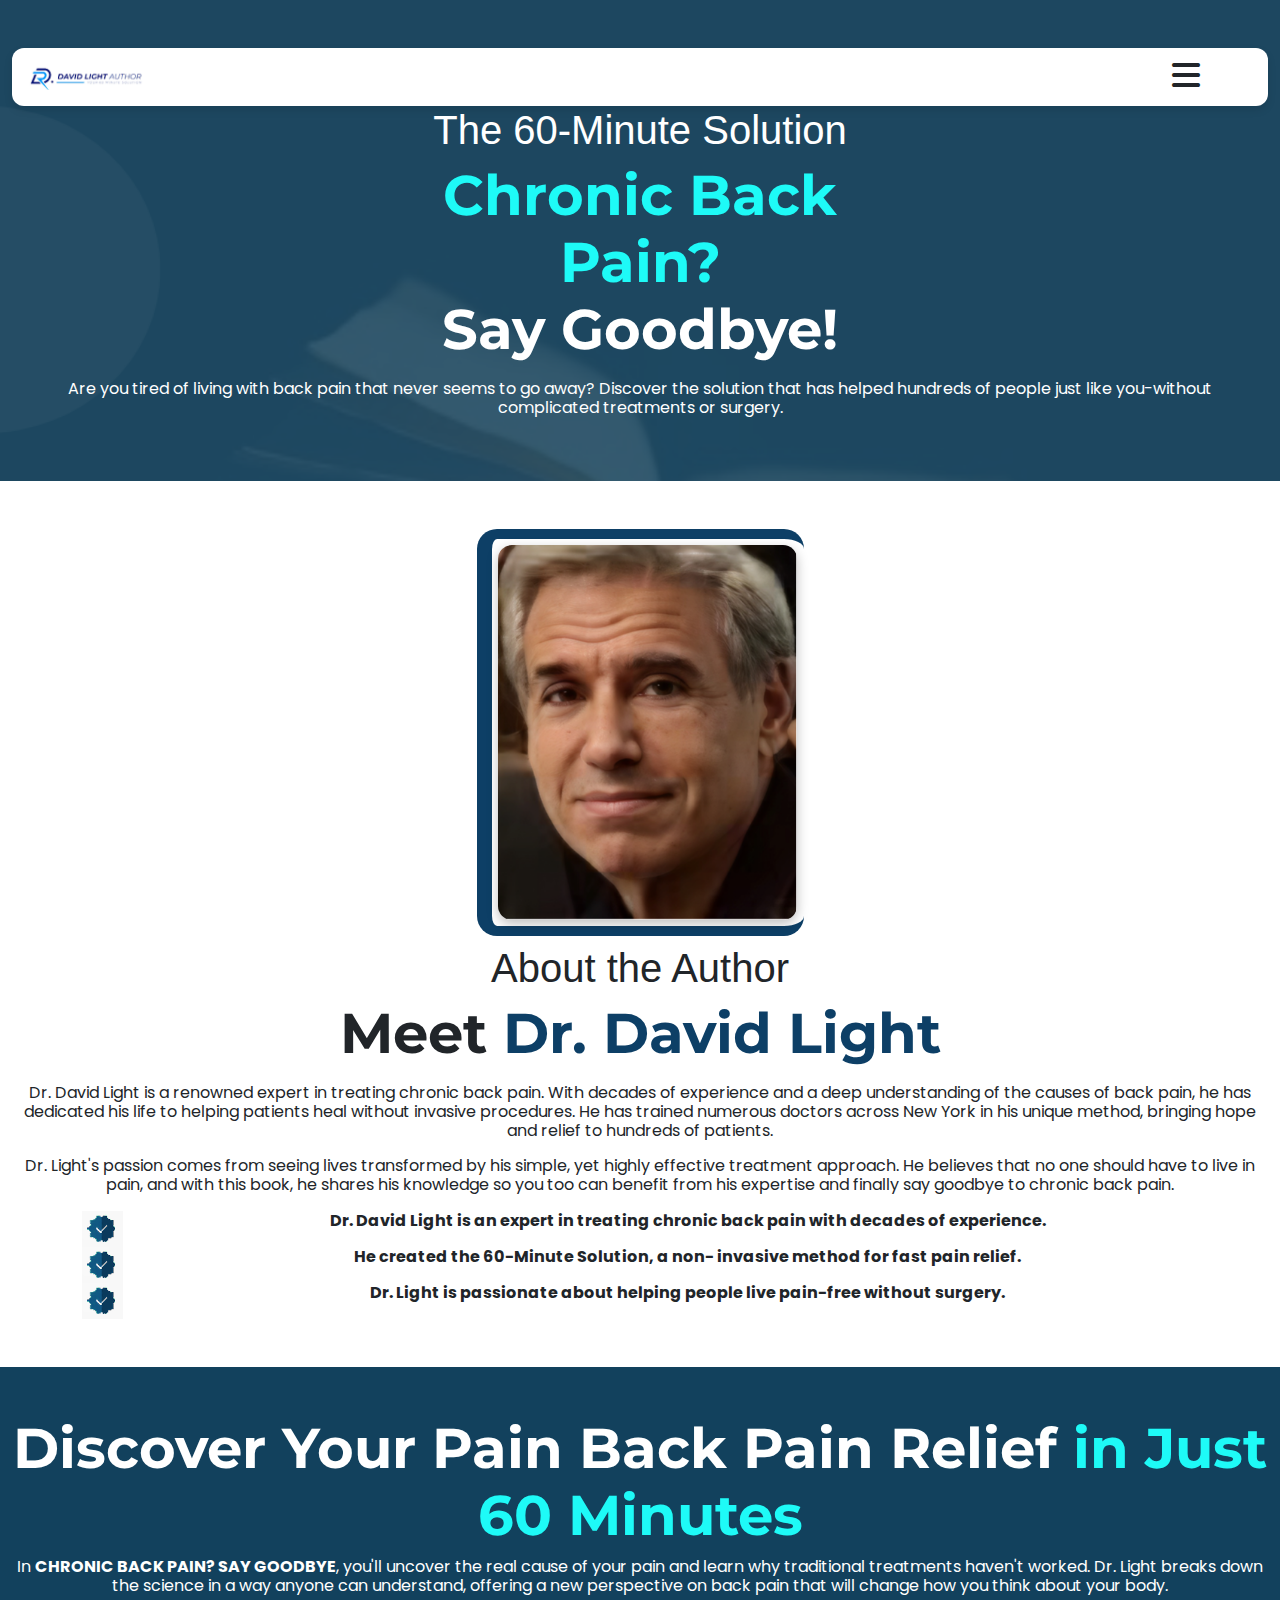
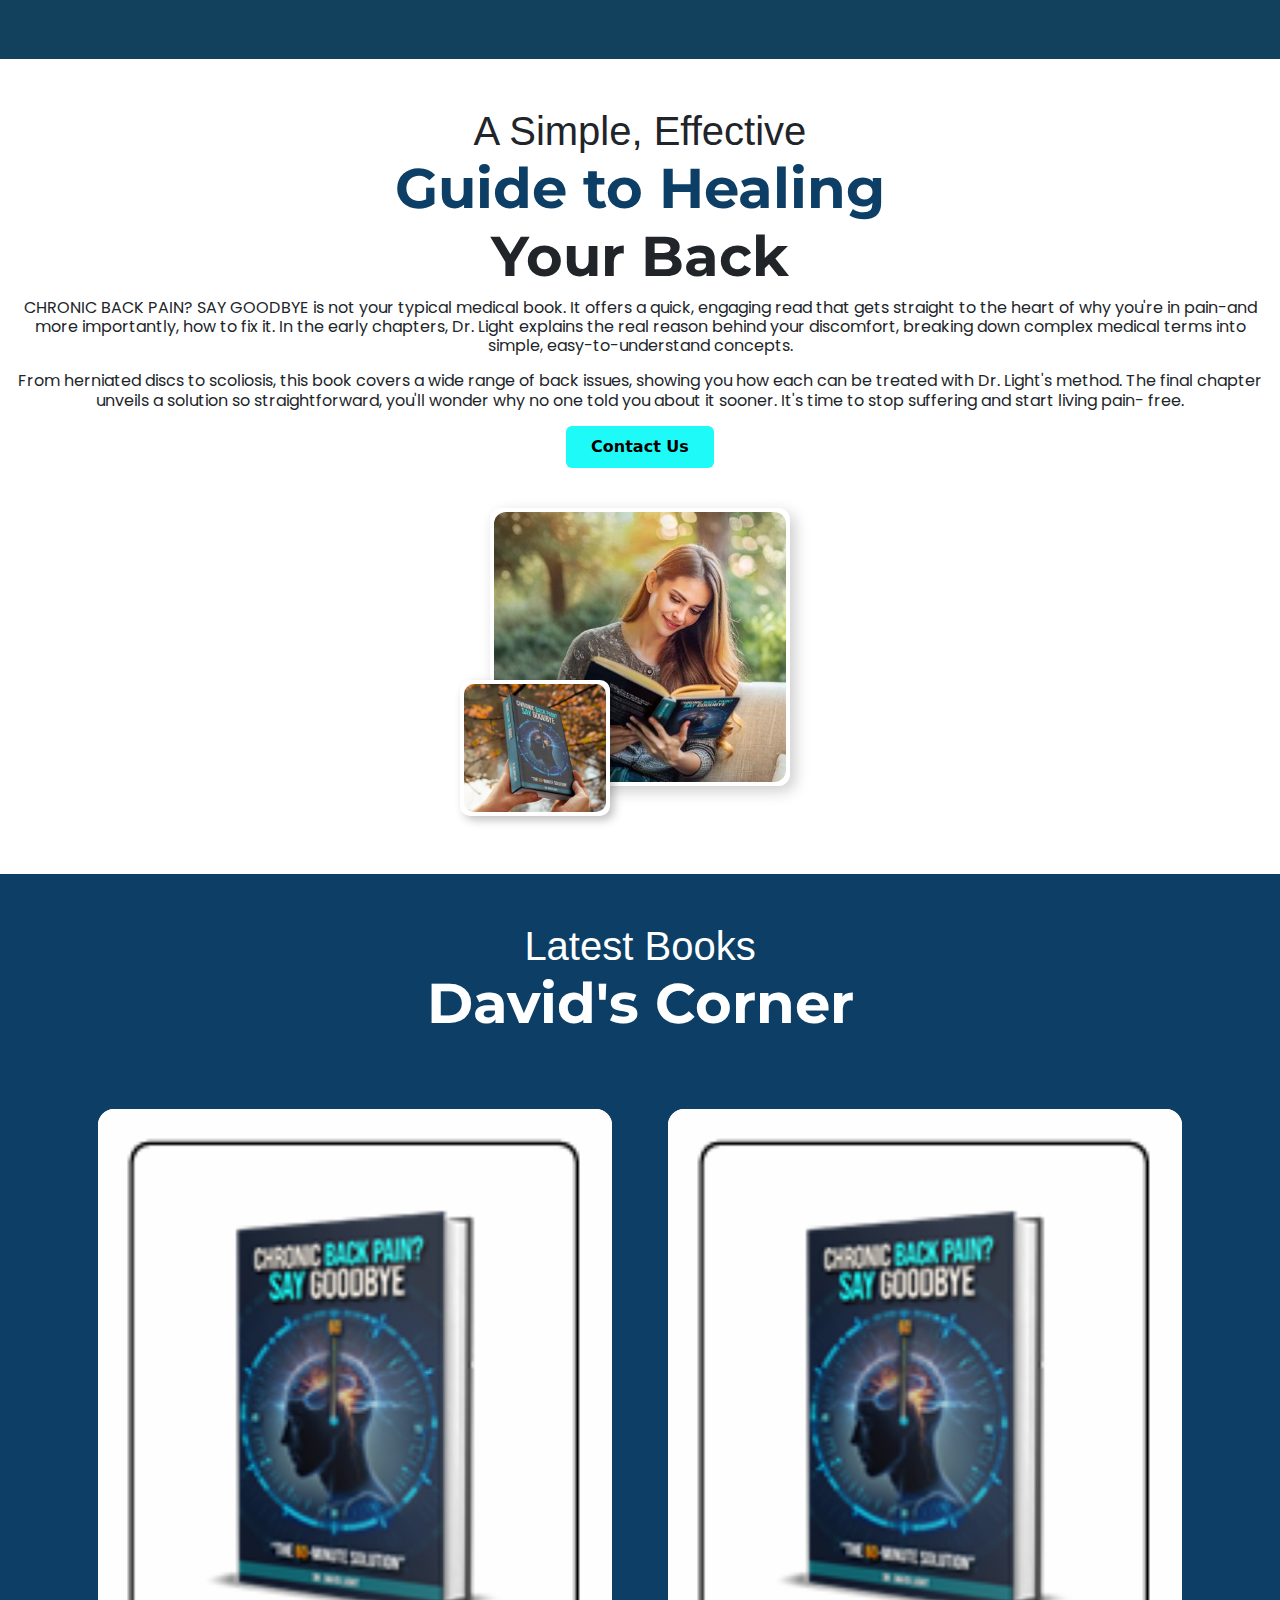
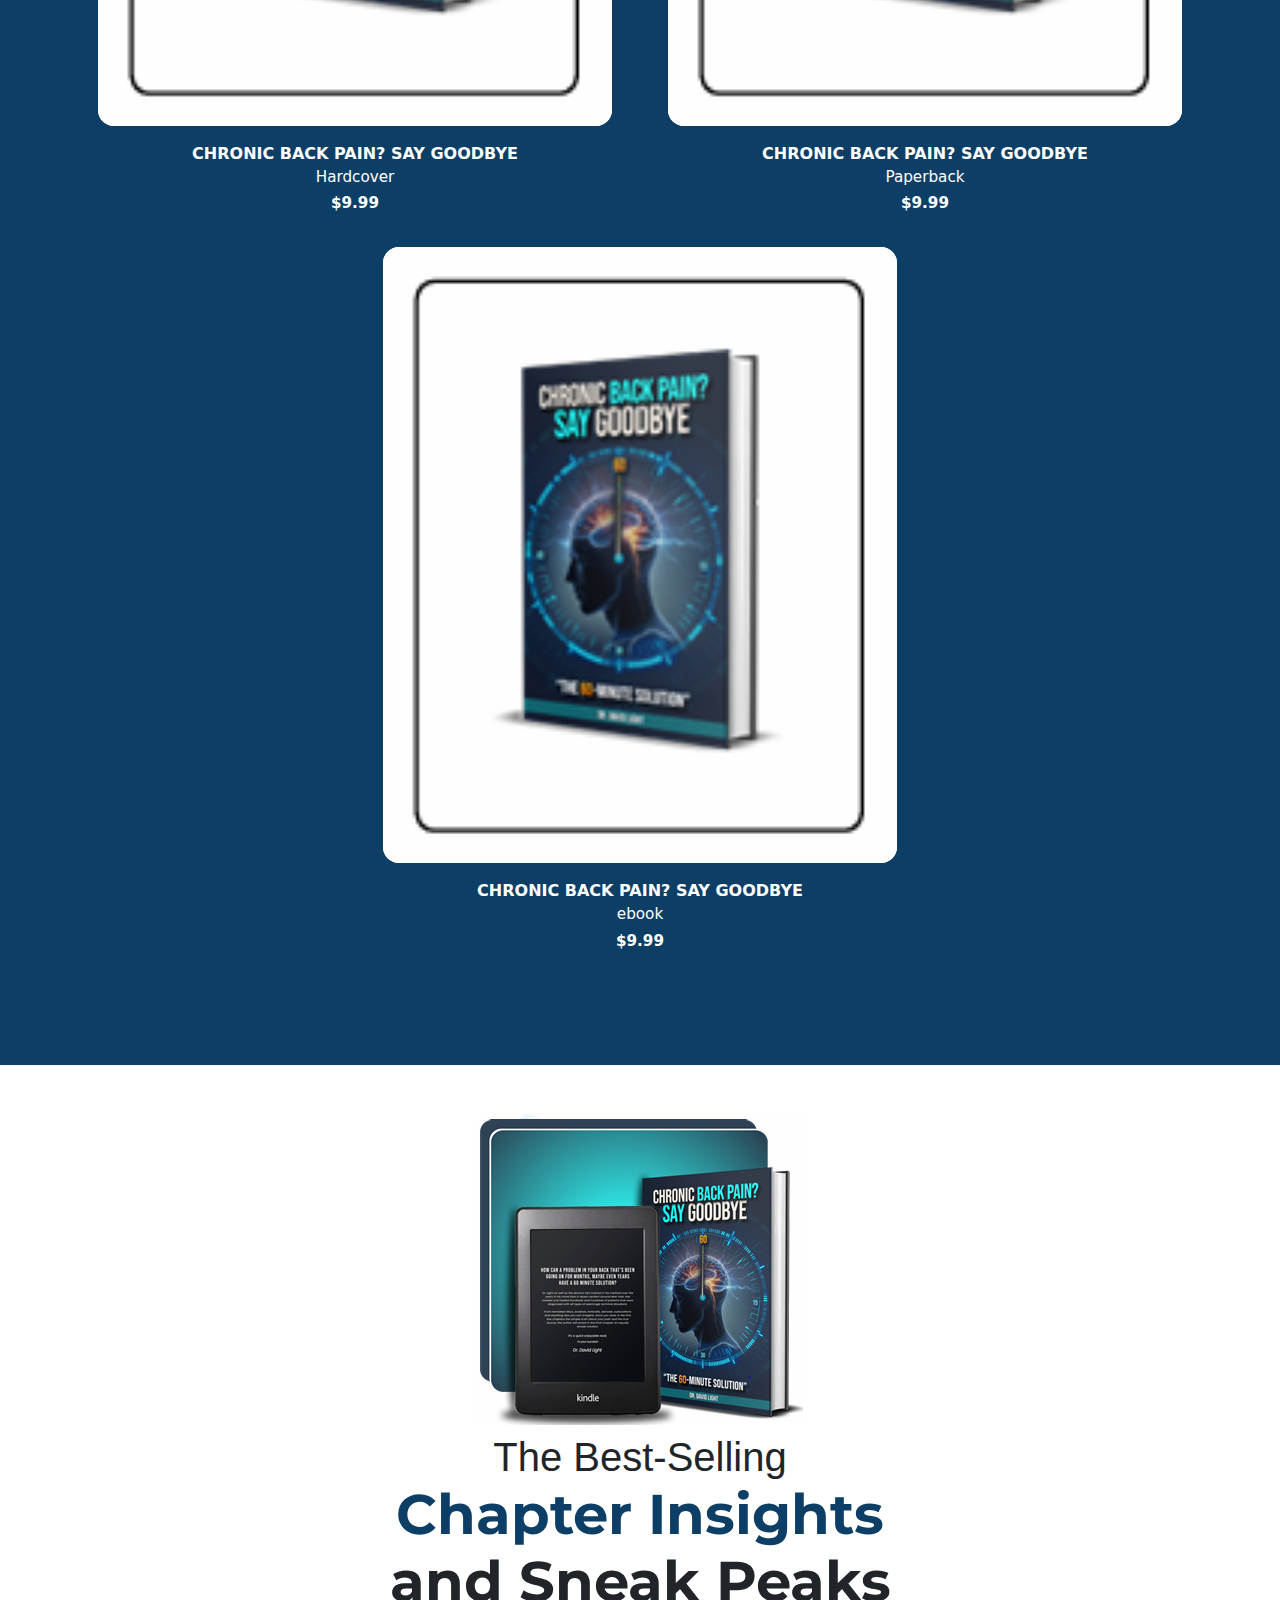
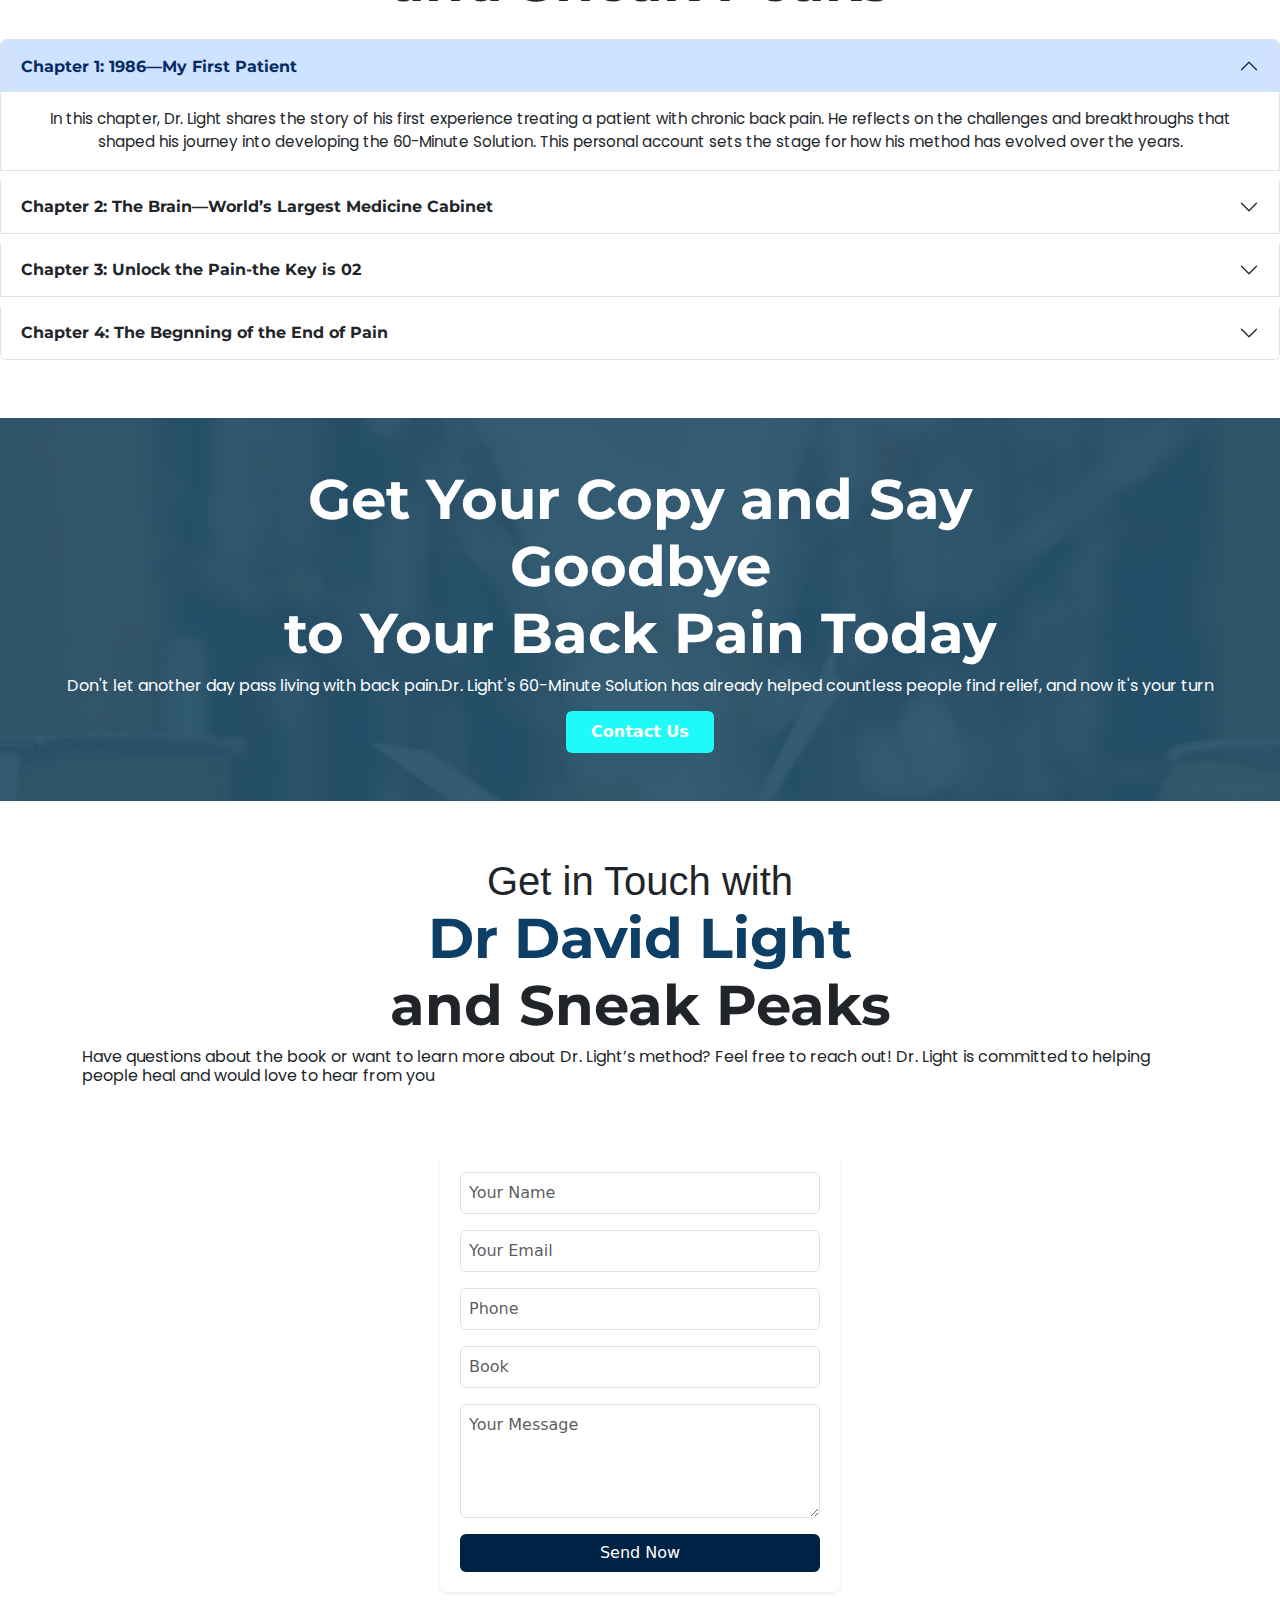
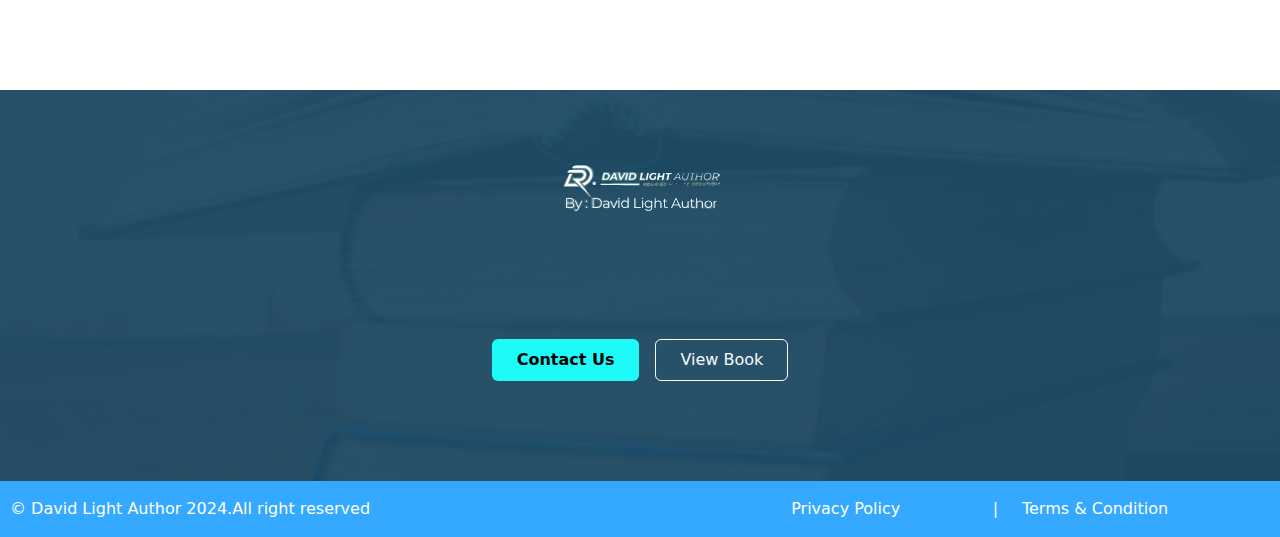
<file: index.html>
<!DOCTYPE html>
<html lang="en">
<head>
    <meta charset="UTF-8">
    <meta name="viewport" content="width=device-width, initial-scale=1.0">
    <title>Dr David</title>
    <link rel="stylesheet" href="./style.css">
    <!-- Bootstrap 5 CSS -->
    <link href="https://cdn.jsdelivr.net/npm/bootstrap@5.3.0/dist/css/bootstrap.min.css" rel="stylesheet">
    
    <!-- Optional: Bootstrap Icons -->
    <link rel="stylesheet" href="https://cdn.jsdelivr.net/npm/bootstrap-icons@1.10.5/font/bootstrap-icons.css">
    <link rel="stylesheet" href="https://cdnjs.cloudflare.com/ajax/libs/font-awesome/6.7.2/css/all.min.css" integrity="sha512-Evv84Mr4kqVGRNSgIGL/F/aIDqQb7xQ2vcrdIwxfjThSH8CSR7PBEakCr51Ck+w+/U6swU2Im1vVX0SVk9ABhg==" crossorigin="anonymous" referrerpolicy="no-referrer" />
</head>
<body>
<section class="header-section py-5">
    <div class="container-fluid">
        <!-- <div class="space-line py-3"></div> -->
        <div class="e-book-card py-3">
            <div class="row">
                <div class="col-md-11 col-10">
                    <a class="text-decoration-none" href="#">
                      <img src="assets/img/main-logo.png" width="125" alt="" srcset="">
                    </a>
                </div>
                <div class="col-md-1 col-2">
                    <div class="w-100">
                    <i class="fa-solid fa-bars fa-2xl "></i>
                </div>
                </div>
            </div>
        </div>
        <div class="row">
            <div class="col-12">
                <div class="text-center display-6  primary-color-text sm-heading">
                    The 60-Minute Solution
                </div>
            </div>
            <div class="col-12">
                <h1 class="text-center display-4 fw-bolder py-2">
                    <span class="secondry-color-text"> Chronic Back<br> Pain?<br></span> <span class="primary-color-text">Say Goodbye!</span>
                </h1>
                <p class="text-center  px-2 primary-color-text">
                
                    Are you tired of living with back pain that never seems to go away? Discover the solution that has helped hundreds of people just like you-without complicated treatments or surgery.
                </p>
            </div>
            
        </div>
    </div>
</section>

<section class="about-section py-5">
    <div class="image-part pb-2">
        <div class="frame">
            <div class="inner-frame">
                <img src="assets/img/dr-david.PNG" alt="Profile Image" class="photo">
            </div>
        </div>
    </div>
    <div class="display-6 text-center">About the Author</div>
    <h1 class="display-4 fw-bolder text-center py-2">Meet <span class="dark-color-text"> Dr. David Light</span></h1>
    <p class="text-center px-3">
        Dr. David Light is a renowned expert in treating chronic back pain. With decades of experience and a deep understanding of the causes of back pain, he has dedicated his life to helping patients heal without invasive procedures. He has trained numerous doctors across New York in his unique method, bringing hope and relief to hundreds of patients.
    </p>

    <p class="text-center px-3">
        Dr. Light's passion comes from seeing lives transformed by his simple, yet highly effective
        treatment approach. He believes that no one
        should have to live in pain, and with this book, he shares his knowledge so you too can benefit from
        his expertise and finally say goodbye to chronic
        back pain.
    </p>
    <div class="container">
        
    <div class="row">
        <div class="col-1">
            <img src="assets/img/badge-check-icon.PNG" alt="" srcset="">
        </div>
        <div class="col-11">
            <p class="text-center px-2 fw-bolder">
                Dr. David Light is an expert in treating chronic back pain with decades of experience.
            </p>
        </div>
    </div>
    <!--  -->
    <div class="row">
        <div class="col-1">
            <img src="assets/img/badge-check-icon.PNG" alt="" srcset="">
        </div>
        <div class="col-11">
            <p class="text-center px-2 fw-bolder">
                He created the 60-Minute Solution, a non- invasive method for fast pain relief.
            </p>
        </div>
    </div>
    <!--  -->
    <div class="row">
        <div class="col-1">
            <img src="assets/img/badge-check-icon.PNG" alt="" srcset="">
        </div>
        <div class="col-11">
            <p class="text-center px-2 fw-bolder">
                Dr. Light is passionate about helping people live pain-free without surgery.
            </p>
        </div>
    </div>
    </div>
    </section>

    <section class="discover-section py-5">
        <h1 class="display-4 fw-bolder text-center px-2">
           <span class="primary-color-text"> Discover Your Pain Back Pain Relief</span> <span class="secondry-color-text"> in Just 60 Minutes</span>
        </h1>
        <p class="px-2 text-center primary-color-text">
            
In <b> CHRONIC BACK PAIN? SAY GOODBYE</b>, you'll uncover the real cause of your pain and learn why traditional treatments haven't worked. Dr. Light breaks down the science in a way anyone can understand, offering a new perspective on back pain that will change how you think about your body.
        </p>
    </section>

    <section class="effective-section py-5">
        <div class="display-6 text-center">
            A Simple, Effective
        </div>
        <h1 class="display-4 fw-bolder text-center">
           <span class="dark-color-text">Guide to Healing</span> 
            
            <br>
            Your Back
        </h1>
        <p class="text-center px-3">
            CHRONIC BACK PAIN? SAY GOODBYE is not your typical medical book. It offers a quick, engaging read that gets straight to the heart of why you're in pain-and more importantly, how to fix it. In the early chapters, Dr. Light explains the real reason behind your discomfort, breaking down complex medical terms into simple, easy-to-understand concepts.
        </p>
    
        <p class="text-center px-3">
        From herniated discs to scoliosis, this book covers a wide range of back issues, showing you how each can be treated with Dr. Light's method. The final chapter unveils a solution so straightforward, you'll wonder why no one told you about it sooner. It's time to stop suffering and start living pain-
        free.
        </p>
        <div class="text-center">
            <div class="btn  btn-secondry-color fw-bolder px-4 py-2">
                Contact Us
            </div>
        </div>
        <div class="contact-image-part">
            <div class="frame-container">
                <div class="main-image">
                  <img src="assets/img/books/book-cover02.jpg" alt="Main Image">
                </div>
                <div class="inset-image">
                  <img src="assets/img/books/book-cover01.PNG" alt="Inset Image">
                </div>
              </div>
        </div>
    </section>
    <section class="latest-book-section py-5">
        <div class="display-6 primary-color-text">
            Latest Books
        </div>
        <h1 class="display-4 fw-bolder primary-color-text">
           David's Corner 
        </h1>

        <div class="container py-5">
            <div class="row justify-content-center g-4">
        
              <!-- Hardcover Card -->
              <div class="col-md-6 col-sm-6 col-6">
                <div class="book-card p-3 text-center">
                  <img src="assets/img/books/book-one.PNG" alt="Hardcover Book">
                  <div class="book-title mt-3">Chronic Back Pain? Say Goodbye</div>
                  <div class="book-format  text-white">Hardcover</div>
                  <div class="book-price fw-bold mt-1">$9.99</div>
                </div>
              </div>
        
              <!-- Paperback Card -->
              <div class="col-md-6 col-sm-6 col-6">
                <div class="book-card p-3 text-center">
                  <img src="assets/img/books/book-one.PNG" alt="Paperback Book">
                  <div class="book-title mt-3">Chronic Back Pain? Say Goodbye</div>
                  <div class="book-format  text-white">Paperback</div>
                  <div class="book-price fw-bold mt-1">$9.99</div>
                </div>
              </div>
        
            </div>
            <div class="row justify-content-center g-4">
        
                <!-- Hardcover Card -->
                <div class="col-md-6 col-sm-6 col-6">
                  <div class="book-card p-3 text-center">
                    <img src="assets/img/books/book-one.PNG" alt="Hardcover Book">
                    <div class="book-title mt-3">Chronic Back Pain? Say Goodbye</div>
                    <div class="book-format  text-white">ebook</div>
                    <div class="book-price fw-bold mt-1">$9.99</div>
                  </div>
                </div>
          
          </div>
    </section>

    <section class="faq-section py-5">
        <div class="faq-image">
            <img src="assets/img/books/book-two.PNG" alt="" srcset="">
        </div>
        <div class="display-6 text-center pt-2">
            The Best-Selling
        </div>
        <h1 class="display-4 fw-bolder text-center">
           <span class="dark-color-text"> Chapter Insights</span><br>
            and Sneak Peaks
        </h1>
        <!--  -->
        <!--  -->
        
  <div class="accordion mt-4" id="faqAccordion" >

    <!-- FAQ Item 1 -->
    <div class="accordion-item">
      <h2 class="accordion-header" id="headingOne">
        <button class="accordion-button" type="button" data-bs-toggle="collapse" data-bs-target="#collapseOne"
          aria-expanded="true" aria-controls="collapseOne">
          Chapter 1: 1986—My First Patient
        </button>
      </h2>
      <div id="collapseOne" class="accordion-collapse collapse show" aria-labelledby="headingOne" data-bs-parent="#faqAccordion">
        <div class="accordion-body">
          In this chapter, Dr. Light shares the story of his first experience treating a patient with chronic back pain. 
          He reflects on the challenges and breakthroughs that shaped his journey into developing the 60-Minute Solution. 
          This personal account sets the stage for how his method has evolved over the years.
        </div>
      </div>
    </div>

    <!-- FAQ Item 2 -->
    <div class="accordion-item">
      <h2 class="accordion-header" id="headingTwo">
        <button class="accordion-button collapsed" type="button" data-bs-toggle="collapse" data-bs-target="#collapseTwo"
          aria-expanded="false" aria-controls="collapseTwo">
          Chapter 2: The Brain—World’s Largest Medicine Cabinet
        </button>
      </h2>
      <div id="collapseTwo" class="accordion-collapse collapse" aria-labelledby="headingTwo" data-bs-parent="#faqAccordion">
        <div class="accordion-body">
          <!-- You can add more content here as needed -->
          This chapter explores the brain's central role in managing chronic pain and healing.
        </div>
      </div>
    </div>

        <!-- FAQ Item 3 -->
        <div class="accordion-item">
            <h2 class="accordion-header" id="headingThree">
              <button class="accordion-button collapsed" type="button" data-bs-toggle="collapse" data-bs-target="#collapseThree"
                aria-expanded="false" aria-controls="collapseThree">
                Chapter 3: Unlock the Pain-the Key is 02
              </button>
            </h2>
            <div id="collapseThree" class="accordion-collapse collapse" aria-labelledby="headingThree" data-bs-parent="#faqAccordion">
              <div class="accordion-body">
                <!-- You can add more content here as needed -->
                This chapter explores the brain's central role in managing chronic pain and healing.
              </div>
            </div>
          </div>

              <!-- FAQ Item 4 -->
    <div class="accordion-item">
        <h2 class="accordion-header" id="headingFour">
          <button class="accordion-button collapsed" type="button" data-bs-toggle="collapse" data-bs-target="#collapseFour"
            aria-expanded="false" aria-controls="collapseFour">
            Chapter 4: The Begnning of the End of Pain
          </button>
        </h2>
        <div id="collapseFour" class="accordion-collapse collapse" aria-labelledby="headingFour" data-bs-parent="#faqAccordion">
          <div class="accordion-body">
            <!-- You can add more content here as needed -->
            This chapter explores the brain's central role in managing chronic pain and healing.
          </div>
        </div>
      </div>
  
  </div>
        <!--  -->
        <!--  -->
    </section>

    <section class="testimonial-section py-5">
        <h1 class="primary-color-text display-4 text-center fw-bolder px-2">
            Get Your Copy and Say <br>
            Goodbye <br>
            to Your Back Pain Today
        </h1>
        <p class="primary-color-text text-center px-2">
            Don't let another day pass living with back pain.Dr. Light's 60-Minute Solution has already helped countless people find relief, and now it's your turn
        </p>
        <div class="text-center">
            <div class="btn  btn-secondry-color fw-bolder px-4 py-2 text-white">
                Contact Us
            </div>
        </div>
    </section>

    <section class="contect-section py-5">
      <div class="display-6 text-center pt-2">
        Get in Touch with
    </div>
    <h1 class="display-4 fw-bolder text-center">
       <span class="dark-color-text"> Dr David Light</span><br>
        and Sneak Peaks
    </h1>
    <div class="container">
      <div class="row">
        <div class="col-12">
          <p>
            Have questions about the book or want to learn
       more about Dr. Light’s method? Feel free to reach
       out! Dr. Light is committed to helping people heal
       and would love to hear from you
          </p>
        </div>
        <div class="col-12">
          <div class="form-container shadow-sm">
            <form>
              <div class="mb-3">
                <input type="text" class="form-control p-2" placeholder="Your Name">
              </div>
              <div class="mb-3">
                <input type="email" class="form-control p-2" placeholder="Your Email">
              </div>
              <div class="mb-3">
                <input type="tel" class="form-control p-2" placeholder="Phone">
              </div>
              <div class="mb-3">
                <input type="text" class="form-control p-2" placeholder="Book">
              </div>
              <div class="mb-3">
                <textarea class="form-control p-2" rows="4" placeholder="Your Message"></textarea>
              </div>
              <button type="submit" style="
    background-color: #002244;color:#fff" class="btn btn-custom w-100">Send Now</button>
            </form>
          </div>
        </div>
      </div>
    </div>
    

    
   
  </section>

  <section class="footer-section pt-5">
<div class="footer-brand">
  <img src="assets/img/logo.png" alt="">

  
</div>
<div class="container">
  <div class="row">
    <div class="col-12">
      <div class="footer-btn-part">
        <div class="btn  btn-secondry-color fw-bolder px-4 py-2  mx-2">
          Contact Us
      </div>
      <div class="btn btn-outline-light px-4 py-2 mx-2">View Book</div>
      </div>
    </div>
  </div>


</div>

<div class="">
  <div class="footer-bottom">
    
      <div class="copyright pe-1">
        
    © David Light Author 2024.All right reserved
    
      </div>
  
      <div class="privacy">
        Privacy Policy
      </div>

      <div class="pipe">
        |
      </div>
      <div class="condition">
        Terms & Condition
      </div>
    
  </div>
</div>


  </section>
    <!-- Bootstrap 5 JS Bundle with Popper -->
    <script src="https://cdn.jsdelivr.net/npm/bootstrap@5.3.0/dist/js/bootstrap.bundle.min.js"></script>
    
    <!-- Initialize Bootstrap components -->
    <script>
        // Initialize tooltips
        var tooltipTriggerList = [].slice.call(document.querySelectorAll('[data-bs-toggle="tooltip"]'))
        var tooltipList = tooltipTriggerList.map(function (tooltipTriggerEl) {
            return new bootstrap.Tooltip(tooltipTriggerEl)
        })
    </script>
</body>
</html>
</file>
<file: style.css>
@import url('https://fonts.googleapis.com/css2?family=Montserrat:wght@400;700&display=swap');
@import url('https://fonts.googleapis.com/css2?family=Poppins:wght@400;700&display=swap');

.logo-size{
    font-size: 48px !important;
}

.e-book-card {
    background-color: white;
    border-radius: 12px; /* Slightly rounded corners */
    padding: 16px;
    box-shadow: 0 4px 8px rgba(0, 0, 0, 0.1); /* Optional: adds a subtle shadow */
    margin: 0px auto 0px auto; /* Optional: centers the card horizontally */
  }

.header-section{
    background-color: #12415d;
    background: url('./assets/img/bg-img01.png');
    background-size: cover;
  
}


.about-section{

}
.discover-section{
    

  background-color: #12415d;

}
.image-part{

    /* background: #f0f0f0; */
    display: flex;
    justify-content: center;
    align-items: center;
}


.frame {
    border-top: 10px solid #0d3f66;
    border-left: 15px solid #0d3f66;
    border-bottom: 10px solid #0d3f66;
    border-right: none;
    border-top-left-radius: 20px;
    border-bottom-left-radius: 20px;
    border-top-right-radius: 20px;
    border-bottom-right-radius: 20px;
    padding: 6px;
    background-color: white;
    display: inline-block;
  }

  .photo {
    display: block;
    max-width: 300px;
    height: auto;
    border-radius: 14px;
    box-shadow: 0 4px 12px rgba(0, 0, 0, 0.25);
  }

  .inner-frame {

    /* background-color: white; 
    padding: 6px;
    border-radius: 16px; */
 
}


.primary-color-text{
    color:#ffffff;
}
.secondry-color-text{
    color: #1efaf7;
}
.dark-color-text{
    color:#0d3f66;
}

.btn-secondry-color{
    background-color: #1efaf7 !important;
    color: #000000 !important;
}
.contact-image-part{
    font-family: Arial, sans-serif;
    display: flex;
    justify-content: center;
    padding: 40px;
}

.frame-container {
    position: relative;
    display: inline-block;
  }

  .main-image {
    width: 300px;
    height: auto;
    border-radius: 12px;
    box-shadow: 5px 5px 15px rgba(0, 0, 0, 0.2);
    border: 4px solid #fff;
  }

  .inset-image {
    position: absolute;
    bottom: -30px;
    left: -30px;
    width: 150px;
    border-radius: 10px;
    box-shadow: 4px 4px 10px rgba(0, 0, 0, 0.25);
    border: 4px solid #fff;
    background: #fff;
  }

  .inset-image img, .main-image img {
    width: 100%;
    height: auto;
    display: block;
    border-radius: inherit;
  }
  .latest-book-section{
    text-align: center;
    background-color: #0d3f66;
  }

  .book-card {
    border-radius: 16px;
    /* box-shadow: 0 4px 12px rgba(0, 0, 0, 0.15); */
    overflow: hidden;
    color: #ffffff;
  }

  .book-card img {
    border-radius: 16px;
    /* border-top-right-radius: 16px; */
    width: 100%;
    height: auto;
    
    background-color: #ffffff;
  }

  .book-title {
    font-size: 1rem;
    font-weight: 700;
    text-transform: uppercase;
  }
.book-format{
    color:#fff;
}
  .book-format, .book-price {
    font-size: 0.95rem;
  }

  .faq-image{
    display: flex;
    justify-content: center;
  }

  /*  */
  /*  */
  .accordion-button {
    font-weight: bold;
    font-size: 1rem;
    color: #002244;
    background-color: white;
    border-bottom: 2px solid #000;
  }

  .accordion-button:not(.collapsed)::after {
    transform: rotate(180deg);
  }

  .accordion-button::after {
    transition: transform 0.3s ease;
  }

  .accordion-body {
    font-size: 0.95rem;
    /* color: #6c757d; */
    text-align: center;
    padding-top: 1rem;
  }

  .accordion-item {
    border: none;
    margin-bottom: 10px;
  }

  .accordion {
    /* max-width: 600px; */
    margin: auto;
  }

  .testimonial-section{
    background-color: #002244;
    background-image: url('./assets/img/bg-img02.png');
    background-size: cover;
  }




  /*  */

  .form-container {
    max-width: 400px;
    margin: 50px auto;
    background-color: #ffffff;
    padding: 20px;
    border-radius: 8px;
  }
  .form-control::placeholder {
    color: #999;
  }
  .btn-custom {
    background-color: #002f4b;
    color: white;
    font-weight: 600;
    border-radius: 6px;
  }
  .btn-custom:hover {
    background-color: #001f33;
  }


  /*  */
  /*  */
  .footer-section{
    background-color: #002244;
    background-image: url("./assets/img/bg-img03.png");
    background-size: cover;
  }

  .footer-brand{
  display: flex;
  justify-content: center;
  width: 100%;
  padding: 20px 25px 20px;

  }

  .footer-btn-part{
    display: flex;
    justify-content: center;
    margin: 100px 0px;
   
  }

  .footer-bottom {
    background-color:#34a9ff;
    color: #fff;
  }

  .footer-bottom{
    display: flex;
    align-items: center;
    
    padding: 20px 10px;
  }
  .pipe{
    width: 2%;
    line-height: 1;
  }

  .condition{
    width: 20%;
    padding-left: 4px;
    line-height: 1;
  }
  .privacy{
    width: 16%;
    line-height: 1;
    /* padding: 20px 10px; */
  }

  .copyright{
    width: 62%;
    line-height: 1;
    /* padding: 20px 10px; */
  }



  .sm-heading{
    font-family: 'Helvetica Neue', Helvetica, Arial, sans-serif !important;
  }
  .display-6{

    font-family: 'Helvetica Neue', Helvetica, Arial, sans-serif !important;
  }


  .lg-heading{
    font-family: 'Montserrat', sans-serif !important;
  }
  h1{
    font-family: 'Montserrat', sans-serif !important; 
  }

  p{
    font-family: 'Poppins', sans-serif !important;
    line-height: 1.2;
  }
  .accordion-button{
    
    font-family: 'Montserrat', sans-serif !important; 
  }

  .accordion-body{
    
    font-family: 'Poppins', sans-serif !important;
  }

  body{
    
    font-family: 'Poppins', sans-serif ;
  }
</file>
